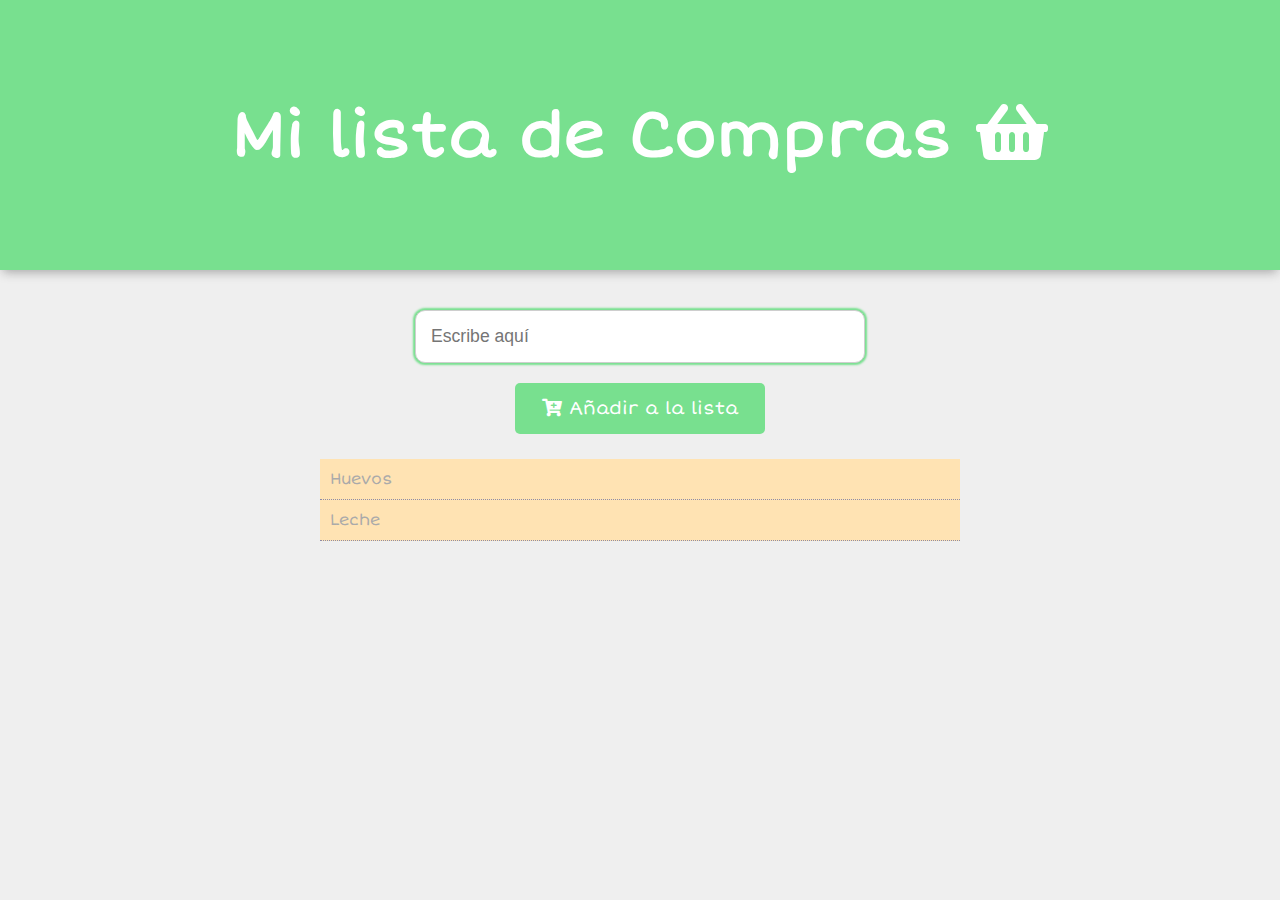
<file: index.html>
<!DOCTYPE html>
<html lang="es">

<head>
    <meta charset="UTF-8">
    <meta name="viewport" content="width=device-width, initial-scale=1.0">
    <meta http-equiv="X-UA-Compatible" content="ie=edge">
    <title>TODO List</title>

    <!-- Estilos propios -->
    <link rel="stylesheet" href="css/estilos.css">

    <!-- Script externo de JQuery -->
    <script src="js/jquery-3.4.0.min.js"></script>

    <!-- Tipografia short-stack -->
    <link href="https://fonts.googleapis.com/css?family=Short+Stack&display=swap" rel="stylesheet">

    <!-- iconos de Font awesome -->
    <link rel="stylesheet" href="https://use.fontawesome.com/releases/v5.8.2/css/all.css">

</head>

<body>
    <main>
        <!-- Banner -->
        <section class="banner">
            <div class="ban"></div>
            <h1>Mi lista de Compras <i class="fa fa-shopping-basket"></i></h1>
        </section>

        <!-- Entrada del usuario -->
        <section class="fieldList">
            <input type="text" name="txtList" id="addList" placeholder="Escribe aquí" autofocus >
            <button type="button" id="btn"> <i class="fa fa-cart-plus"></i> Añadir a la lista</button>
        </section>
        
        <!-- Lista visible -->
        <section class="list">
            <ul id="list_item" class="list_item">
                <li style="color: #aaa;">Huevos</li>
                <li style="color: #aaa;">Leche</li>
            </ul>
        </section>

    </main>

    <script src="js/app.js"></script>
</body>

</html>
</file>
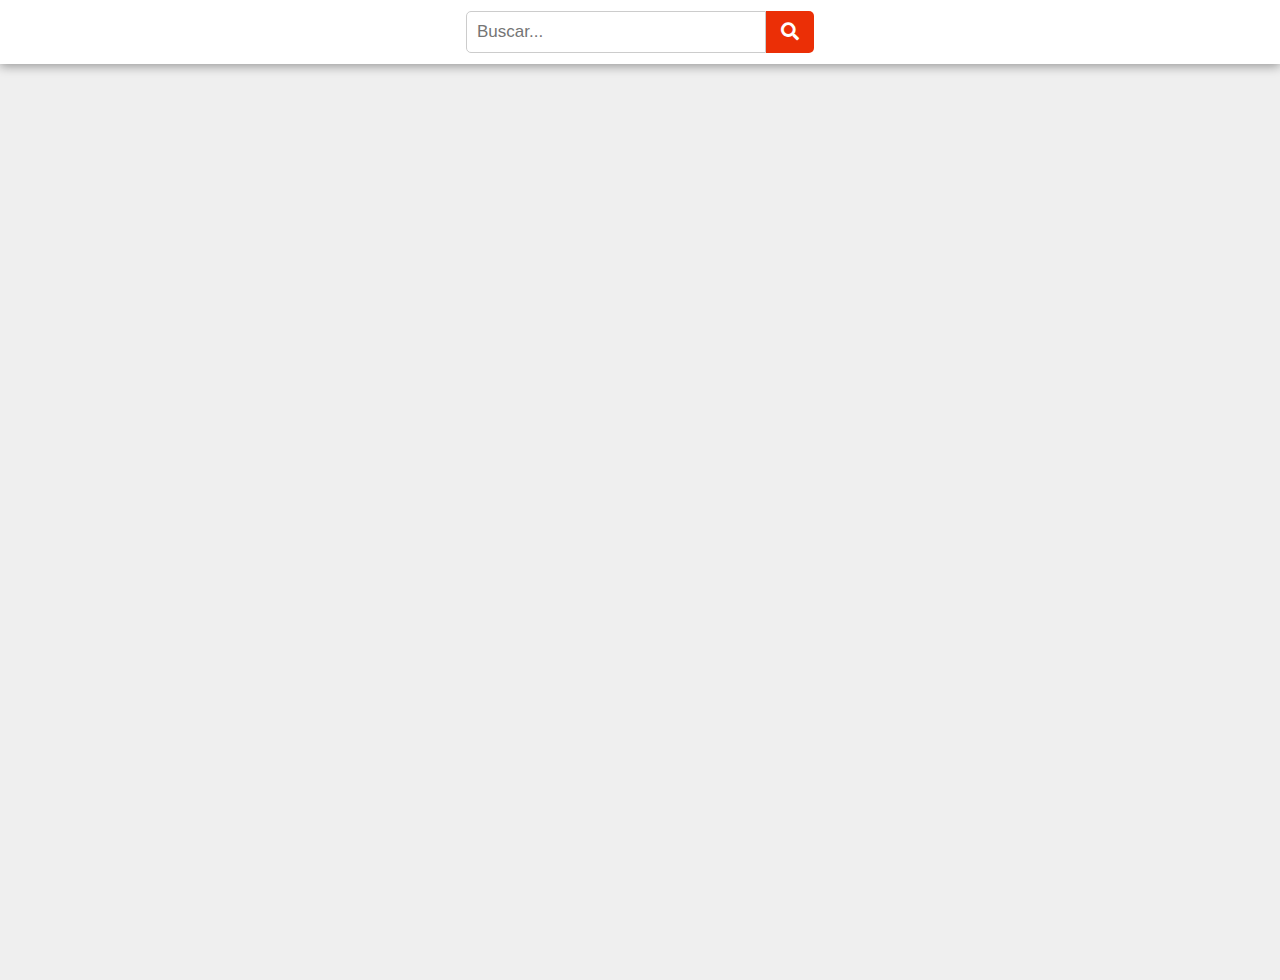
<file: api.html>
<!DOCTYPE html>
<html lang="es">

<head>
    <meta charset="UTF-8">
    <meta name="viewport" content="width=device-width, initial-scale=1.0">
    <meta http-equiv="X-UA-Compatible" content="ie=edge">
    <title>Ajax | consumo de api</title>

    <link rel="stylesheet" href="css/card.css">

    <script src="js/jquery-3.4.0.min.js"></script>

     <!-- iconos de Font awesome -->
     <link rel="stylesheet" href="https://use.fontawesome.com/releases/v5.8.2/css/all.css">

</head>

<body>

    <header class="header">
        <div class="contentSearch">
            <input type="search" name="search" id="search" placeholder="Buscar...">
            <i class="fa fa-search"></i>
        </div>
    </header>

    <main>
       <div class="container">
            <div class="card-container" id="card-container">
           
            </div>
       </div>
    </main>

    <script src="js/consumoApi.js"></script>
</body>

</html>
</file>
<file: css/estilos.css>
:root{
  --main-color: #78e08f;
  --shadow: 0 5px 10px -3px rgba(50,50,50,.4);
}

*{
  margin: 0;
  padding: 0;
  box-sizing: border-box;  
}

body{
    font-family: 'Short Stack', cursive;
    background-color: #efefef;
}

/* - - - - - - - Banner - - - - - - -  */
.banner{
  display: flex;
  justify-content: center;
  align-items: center;
  width: 100%;
  height: 30vh;
  font-size: 2em;
  background-color: var(--main-color);
  color: #fff;
  box-shadow: var(--shadow);
  margin-bottom: 40px;
}

/* - - - - - - - -  Campo de entrada de los productos - - - - - - - -  */
.fieldList{
  text-align: center;
  width: 80%;
  margin: 0 auto;
  margin-bottom: 25px;
}
.fieldList input{
  padding: 15px;
  margin-bottom: 20px;
  width: 450px;
  border: 1px solid #cecece;
  border-radius: 10px;
  outline: none;
  font-size: 1.1em;
}
.fieldList input:focus{
  box-shadow: 0 0 2px 2px var(--main-color);
}

/* - - - - - - -  Error - - - - - - - */
.error {
  border: 1px solid #ee0000 !important;
}
.error::placeholder{
  color: #ee0000;
}

/* - - - - - - - Boton de entrada - - - - - - - */
.fieldList button{
  display: block;
  width: 250px;
  font-size: 1.1em;
  margin: 0 auto;
  padding: 15px;
  border:none;
  outline: none;
  background-color: var(--main-color);
  color: #fff;
  border-radius: 5px;
  cursor: pointer;
  position: relative;
  font-family: 'Short Stack';
}

.fieldList button:hover{
  background-color: hsl(133, 50%, 67%);
}

.fieldList button::before{
  content: "Pulse Enter";
  position: absolute;
  background-color: var(--main-color);
  right: 0;
  top: 6px;
  padding: 8px;
  border-radius: 4px;
  transition: all .4s ease;
  z-index: -1;
}
.fieldList button:hover::before{
  right: -140px;
}


/* - - - - - - - - -  Lista de los productos - - - - - - -  */

.list{
  width: 50%;
  margin: 0 auto;
  min-height: 30%;
  background-color: hsl(38, 100%, 85%);
  position: relative;
}
.list:before{
  content: "";
  display: inline-block;
  width: 0;
  height: 0;
  position: absolute;
  right: 0;
  transition: all .3s ;
  background-image: linear-gradient(-135deg, #efefef 45%, #aaa 50%, #ccc 60%, #fff);
}
.list:hover::before{
  width: 80px;
  height: 80px;
}
.list_item{
  list-style: none;
}
.list_item li{
  padding: 10px;
  border-bottom: 1px dotted rgba(30, 54, 153,.5);
  display: flex;
  justify-content: space-between;
}

.iconos{
  font-size: 25px;
  cursor:pointer;
}
.fa-trash-alt{
  color: red;
}
.fa-address-book{
  color: skyblue;
}
</file>
<file: css/card.css>
:root{
    --main-color: #eb2f06;
}

*, *::before, *::after{
    box-sizing: border-box;
    margin: 0;
    padding: 0;
}
body{
    background-color: #efefef;
    display: flex;
    flex-wrap: wrap;
    min-height: 100vh;
    margin-top: 5rem;
}

.container{
    width: 80%;
    margin: 0 auto;
}

.header{
    position: fixed;
    top: 0;
    width: 100%;
    height: 4rem;
    background-color: #fff;
    box-shadow: 0 2px 10px rgba(10,10,10,.4);
    display: flex;
    justify-content: center;
    align-items: center;
}
#search{
    padding: 10px;
    border: 1px solid #ccc;
    outline: none;
    width: 300px;
    border-radius: 5px 0 0 5px;
    font-size: 17px;
}
#search:focus{
   border: 1px solid hsl(0, 100%, 70%);
}
.contentSearch i{
    padding: 11px 15px;
    border-radius:0 5px 5px 0;
    color: #fff;
    font-size: 18px;
    background-color: var(--main-color);
}
.contentSearch{
    display: flex;
}
/* - - - - -  - - -- - - CARDS - - - - -  -- -  - */

.card-container{
    display: flex;
    flex-wrap: wrap;
    margin-top: 25px;
  }
  .card-buy {
    width: calc(33% - 1rem);
    background-color:#fff;
    margin-bottom: 20px;
    min-height: 20rem;
    border-radius: 5px;
    margin-right: 1rem;
    box-shadow: 0 0 10px 1px rgba(0, 0, 0, .2);
  }
  .card__img{
    height: 180px;
    width: 100%;
    overflow: hidden;
  }
  .card__img img  {
    width: 100%;
    height: 100%;
    display: block;
  }
  .card__txt{
    font-family: Arial, Helvetica, sans-serif;
    padding: 10px;
    color: #444;
    text-align: center;
}
.parrafo{
    height: 100px;
    overflow: hidden;
    font-size: 15px;
    padding: 5px;
}
.card-title{
    font-size: 1.5em;
    border-bottom: 2px solid #ccc;
  }
  
  .btnCard{
    display: flex;
    justify-content: center;
  }
  .btn{
    padding: 10px 0;
    width: 150px;
    border: none;
    border-radius: 5px;
    font-size: 18px;
    text-transform: uppercase;
    color: var(--main-color);
    border: 2px solid var(--main-color);
    background: none;
    transition: all .2s ease; 
    outline: none;
    cursor:pointer;
  }
  .btn:hover{
    color:  #fff;
    background-color: var(--main-color);
  }
</file>
